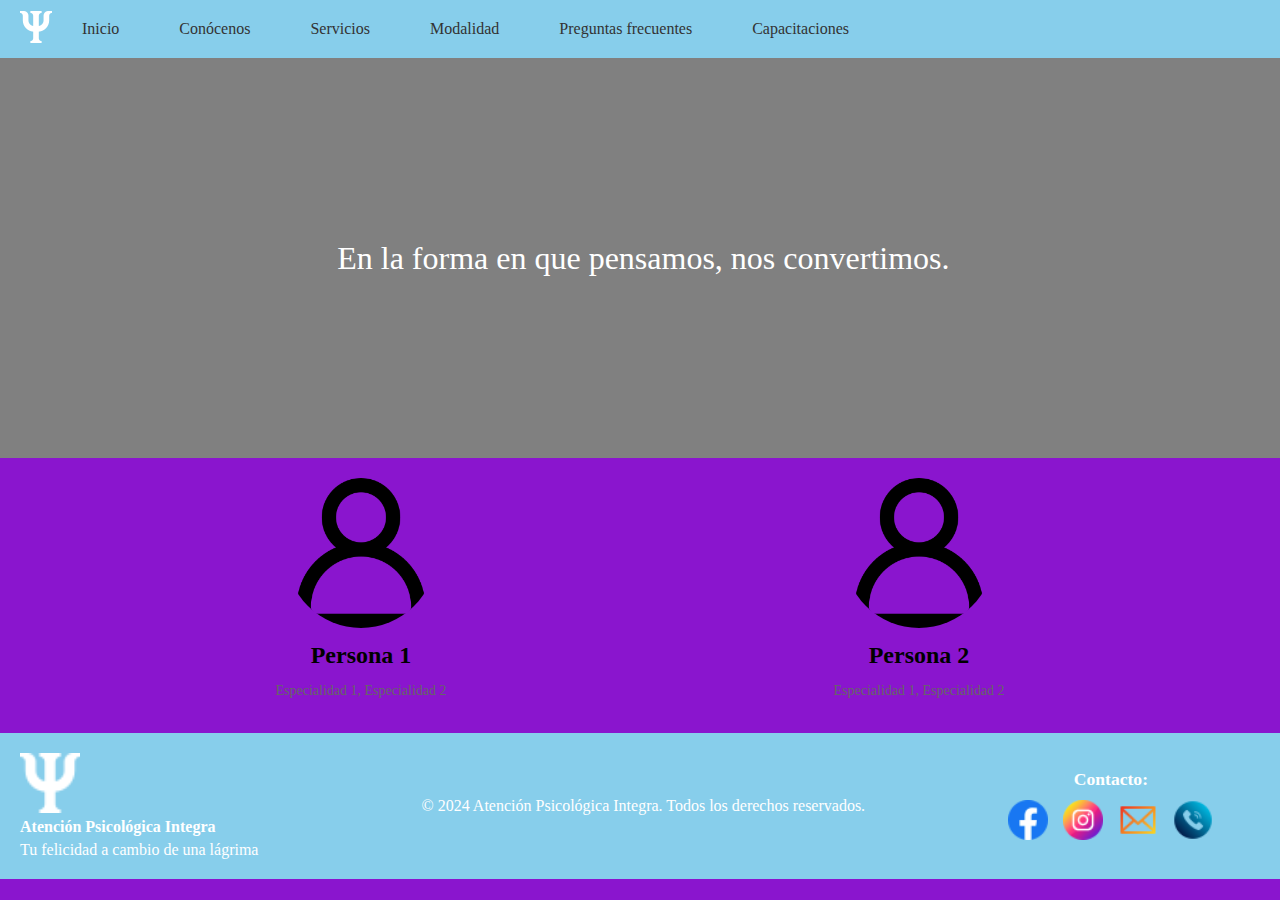
<file: index.html>
<!DOCTYPE html>
<html lang="en">
<head>
    <meta charset="UTF-8">
    <meta name="viewport" content="width=device-width, initial-scale=1.0">
    <title>Principal</title>
    <link rel="stylesheet" href="estilos.css">
</head>
<body>
    <div id="navbar-container"></div>

    <script>
        fetch('navbar.html')
            .then(response => response.text())
            .then(data => {
                document.getElementById('navbar-container').innerHTML = data;
            })
            .catch(error => console.error('Error al cargar el navbar:', error));
    </script>

    <div class="leyenda">
        <p>En la forma en que pensamos, nos convertimos.</p>
    </div>

    <div class="info">
        <div class="profile">
            <img src="Persona1.png">
            <h2>Persona 1</h2>
            <p>Especialidad 1, Especialidad 2</p>
        </div>
        <div class="profile">
            <img src="Persona2.png">
            <h2>Persona 2</h2>
            <p>Especialidad 1, Especialidad 2</p>
        </div>
    </div>
    
    <div id="footer-container"></div>
    <script>
        document.addEventListener("DOMContentLoaded", function() {
            fetch('pie.html')
                .then(response => response.text())
                .then(data => {
                 document.getElementById('footer-container').innerHTML = data;
             })
                .catch(error => console.error('Error al cargar el pie de página:', error));
        });
    </script>
</body>
</html>
</file>
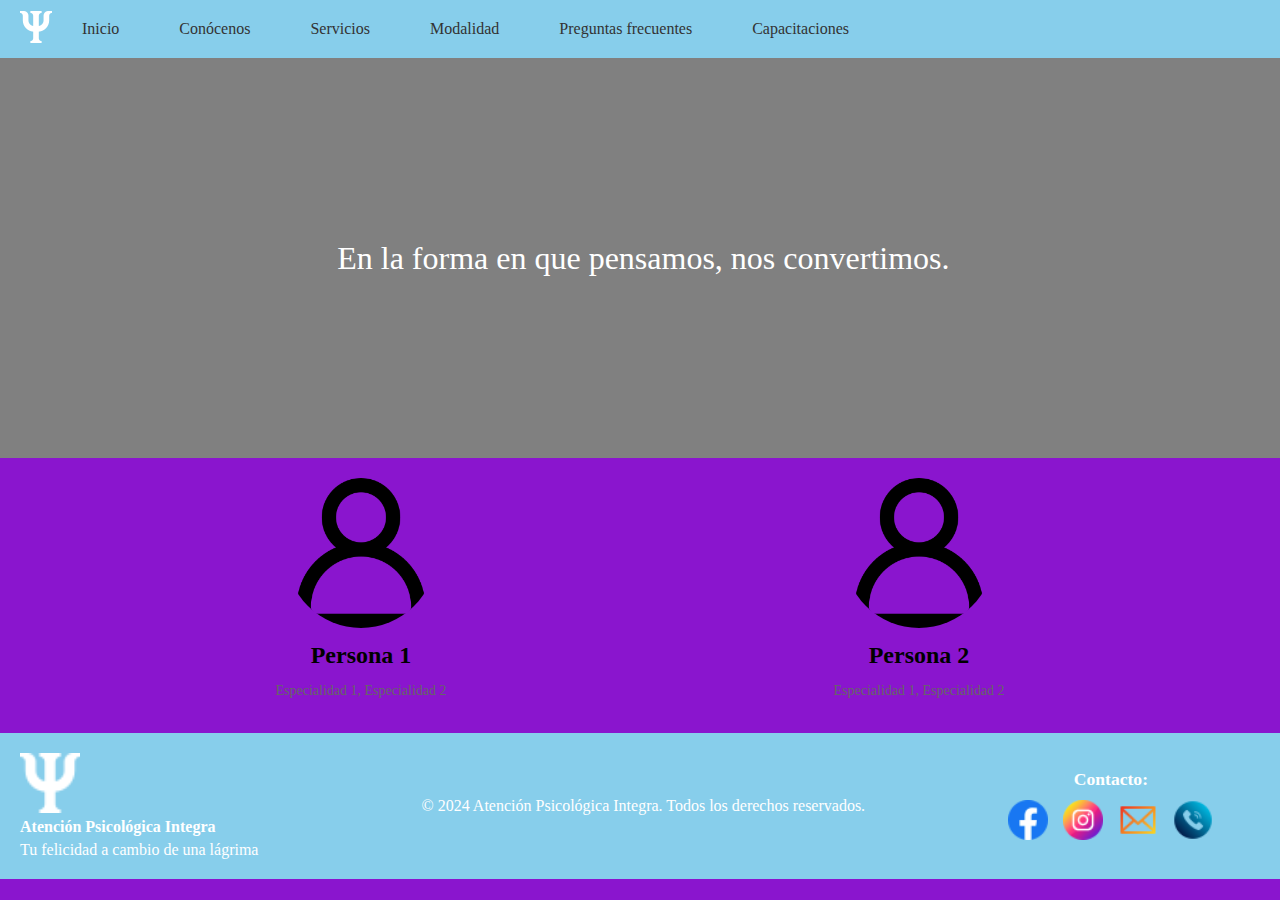
<file: html/index.html>
<!DOCTYPE html>
<html lang="en">
<head>
    <meta charset="UTF-8">
    <meta name="viewport" content="width=device-width, initial-scale=1.0">
    <title>Principal</title>
    <link rel="stylesheet" href="../css/estilos.css">
</head>
<body>
    <div id="navbar-container"></div>

    <script>
        fetch('navbar.html')
            .then(response => response.text())
            .then(data => {
                document.getElementById('navbar-container').innerHTML = data;
            })
            .catch(error => console.error('Error al cargar el navbar:', error));
    </script>

    <div class="leyenda">
        <p>En la forma en que pensamos, nos convertimos.</p>
    </div>

    <div class="info">
        <div class="profile">
            <img src="../imgs/Persona1.png">
            <h2>Persona 1</h2>
            <p>Especialidad 1, Especialidad 2</p>
        </div>
        <div class="profile">
            <img src="../imgs/Persona2.png">
            <h2>Persona 2</h2>
            <p>Especialidad 1, Especialidad 2</p>
        </div>
    </div>
    
    <div id="footer-container"></div>
    <script>
        document.addEventListener("DOMContentLoaded", function() {
            fetch('pie.html')
                .then(response => response.text())
                .then(data => {
                 document.getElementById('footer-container').innerHTML = data;
             })
                .catch(error => console.error('Error al cargar el pie de página:', error));
        });
    </script>
</body>
</html>
</file>
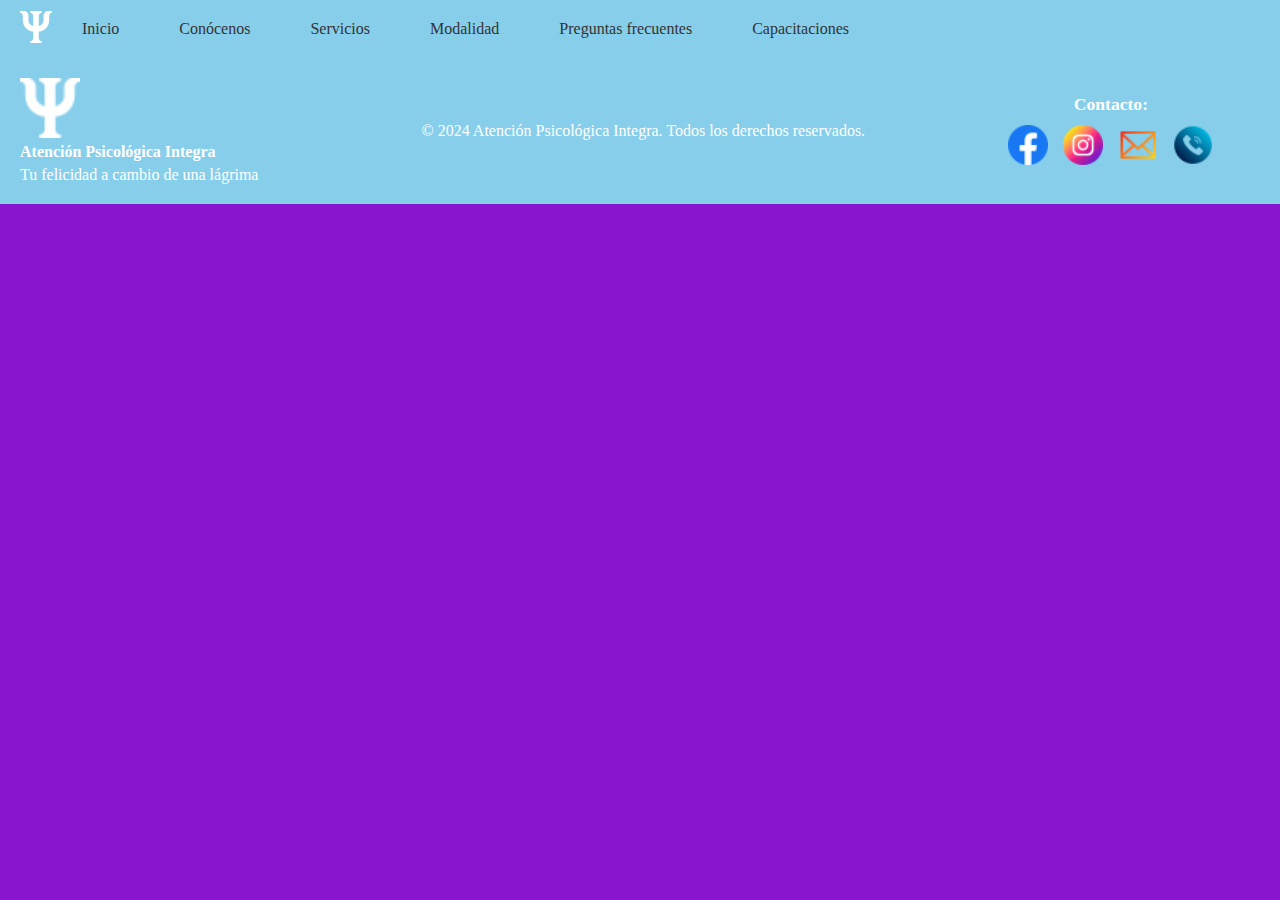
<file: Capacitacion.html>
<!DOCTYPE html>
<html lang="en">
<head>
    <meta charset="UTF-8">
    <meta name="viewport" content="width=device-width, initial-scale=1.0">
    <title>Capacitación</title>
    <link rel="stylesheet" href="../css/estilos.css">
</head>
<body>
    <div id="navbar-container"></div>

    <script>
        fetch('navbar.html')
            .then(response => response.text())
            .then(data => {
                document.getElementById('navbar-container').innerHTML = data;
            })
            .catch(error => console.error('Error al cargar el navbar:', error));
    </script>





    <div id="footer-container"></div>
    <script>
        document.addEventListener("DOMContentLoaded", function() {
            fetch('pie.html')
                .then(response => response.text())
                .then(data => {
                document.getElementById('footer-container').innerHTML = data;
            })
                .catch(error => console.error('Error al cargar el pie de página:', error));
        });
    </script>
</body>
</html>
</file>
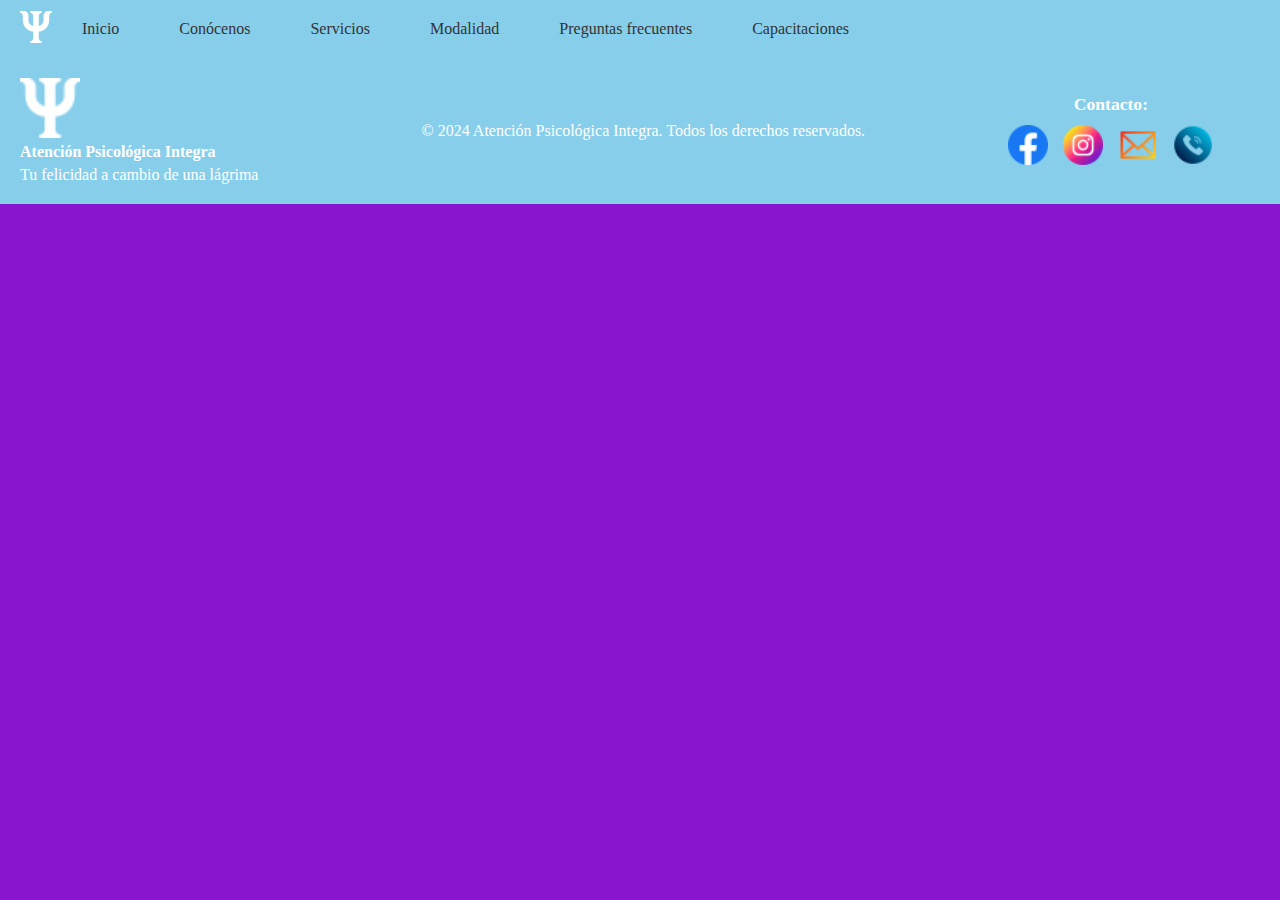
<file: Conocenos.html>
<!DOCTYPE html>
<html lang="en">
<head>
    <meta charset="UTF-8">
    <meta name="viewport" content="width=device-width, initial-scale=1.0">
    <title>Conócenos</title>
    <link rel="stylesheet" href="../css/estilos.css">
</head>
<body>
    <div id="navbar-container"></div>

    <script>
        fetch('navbar.html')
            .then(response => response.text())
            .then(data => {
                document.getElementById('navbar-container').innerHTML = data;
            })
            .catch(error => console.error('Error al cargar el navbar:', error));
    </script>







    <div id="footer-container"></div>
        <script>
            document.addEventListener("DOMContentLoaded", function() {
                fetch('pie.html')
                    .then(response => response.text())
                    .then(data => {
                    document.getElementById('footer-container').innerHTML = data;
                })
                    .catch(error => console.error('Error al cargar el pie de página:', error));
            });
        </script>
</body>
</html>
</file>
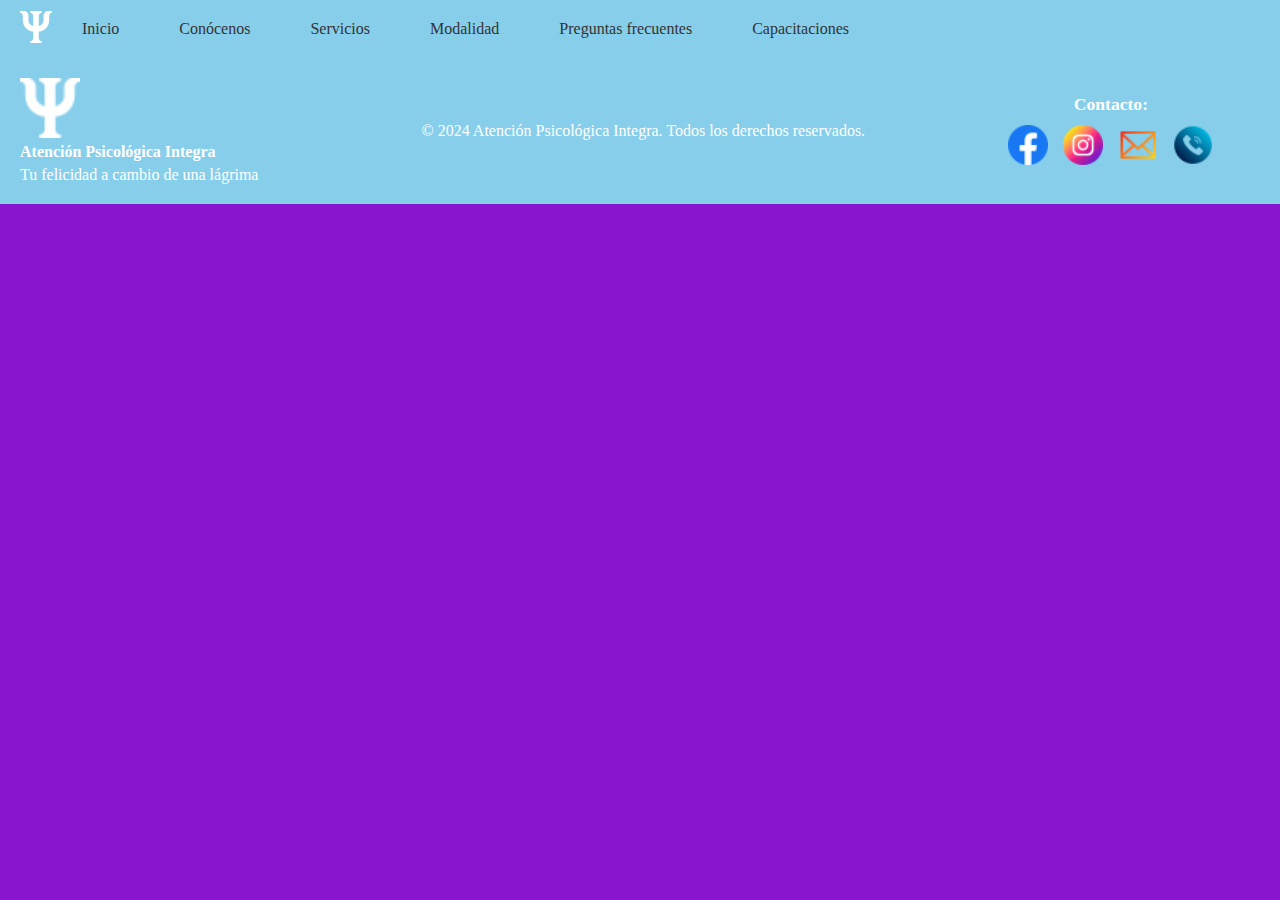
<file: Modalidad.html>
<!DOCTYPE html>
<html lang="en">
<head>
    <meta charset="UTF-8">
    <meta name="viewport" content="width=device-width, initial-scale=1.0">
    <title>Modalidad</title>
    <link rel="stylesheet" href="../css/estilos.css">
</head>
<body>
    <div id="navbar-container"></div>

    <script>
        fetch('navbar.html')
            .then(response => response.text())
            .then(data => {
                document.getElementById('navbar-container').innerHTML = data;
            })
            .catch(error => console.error('Error al cargar el navbar:', error));
    </script>








    <div id="footer-container"></div>
        <script>
            document.addEventListener("DOMContentLoaded", function() {
                fetch('pie.html')
                    .then(response => response.text())
                    .then(data => {
                    document.getElementById('footer-container').innerHTML = data;
                })
                    .catch(error => console.error('Error al cargar el pie de página:', error));
            });
        </script>
</body>
</html>
</file>
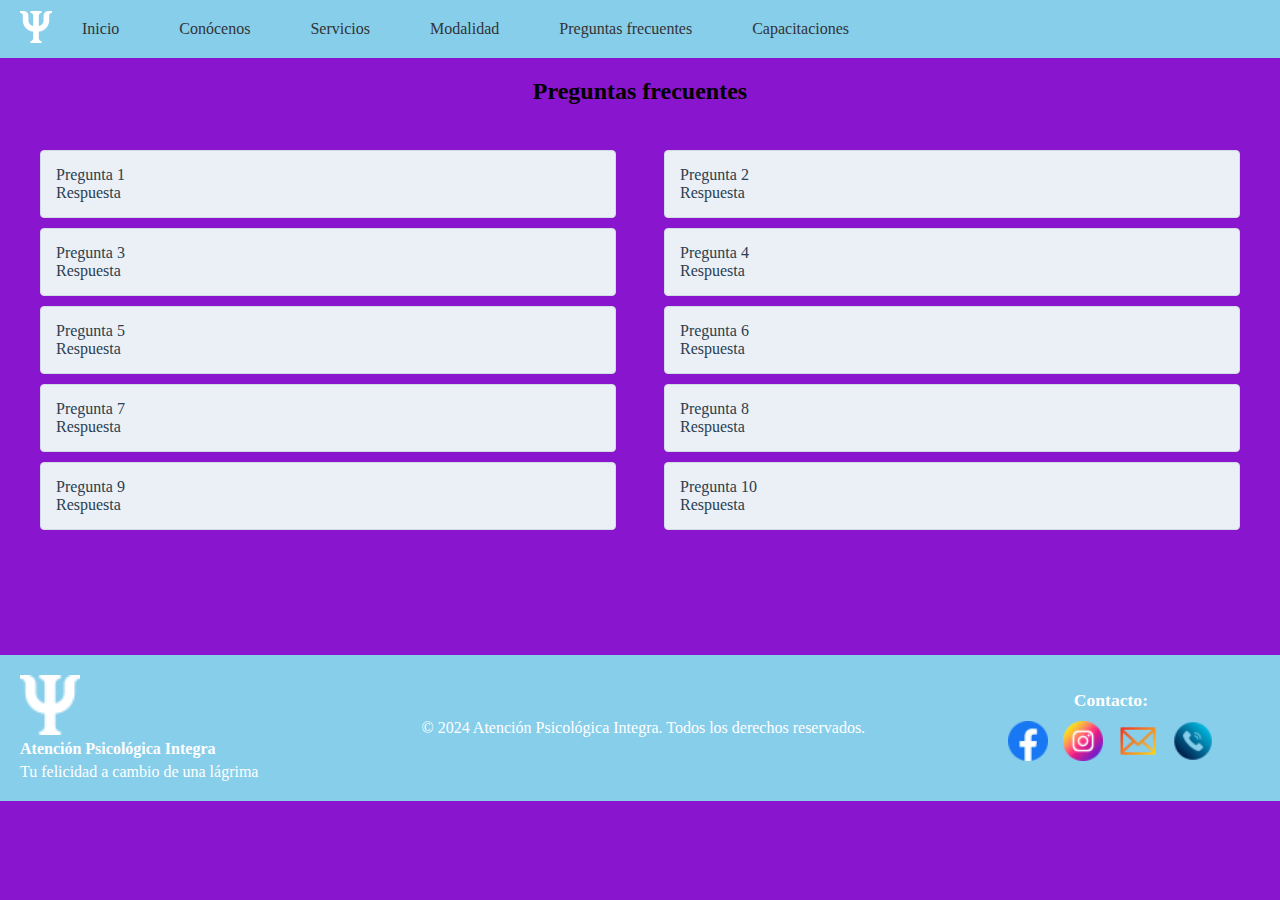
<file: PreguntasFrecuentes.html>
<!DOCTYPE html>
<html lang="en">
<head>
    <meta charset="UTF-8">
    <meta name="viewport" content="width=device-width, initial-scale=1.0">
    <title>Preguntas frecuentes</title>
    <link rel="stylesheet" href="estilos.css">
</head>
<body>
    <div id="navbar-container"></div>

    <script>
        fetch('navbar.html')
            .then(response => response.text())
            .then(data => {
                document.getElementById('navbar-container').innerHTML = data;
            })
            .catch(error => console.error('Error al cargar el navbar:', error));
    </script>

    <div class="presentacionPreguntas">
        <h2>Preguntas frecuentes</h2>
    </div>
    
    <div class="faq-section">
        <div class="faq-container">
            <div class="faq-column">
                <div class="faq-item">
                    <div class="faq-question">Pregunta 1</div>
                    <div class="faq-answer">Respuesta</div>
                </div>
                <div class="faq-item">
                    <div class="faq-question">Pregunta 3</div>
                    <div class="faq-answer">Respuesta</div>
                </div>
                <div class="faq-item">
                    <div class="faq-question">Pregunta 5</div>
                    <div class="faq-answer">Respuesta</div>
                </div>
                <div class="faq-item">
                    <div class="faq-question">Pregunta 7</div>
                    <div class="faq-answer">Respuesta</div>
                </div>
                <div class="faq-item">
                    <div class="faq-question">Pregunta 9</div>
                    <div class="faq-answer">Respuesta</div>
                </div>
            </div>
            <div class="faq-column">
                <div class="faq-item">
                    <div class="faq-question">Pregunta 2</div>
                    <div class="faq-answer">Respuesta</div>
                </div>
                <div class="faq-item">
                    <div class="faq-question">Pregunta 4</div>
                    <div class="faq-answer">Respuesta</div>
                </div>
                <div class="faq-item">
                    <div class="faq-question">Pregunta 6</div>
                    <div class="faq-answer">Respuesta</div>
                </div>
                <div class="faq-item">
                    <div class="faq-question">Pregunta 8</div>
                    <div class="faq-answer">Respuesta</div>
                </div>
                <div class="faq-item">
                    <div class="faq-question">Pregunta 10</div>
                    <div class="faq-answer">Respuesta</div>
                </div>
            </div>
        </div>
    </div>


    <script>
        document.addEventListener('DOMContentLoaded', () => {
            const faqItems = document.querySelectorAll('.faq-item');
    
            faqItems.forEach(item => {
                item.addEventListener('click', () => {
                    // Si el elemento ya tiene la clase 'active', lo removemos
                    if (item.classList.contains('active')) {
                        item.classList.remove('active');
                    } else {
                        // Remover la clase 'active' de todos los elementos
                        faqItems.forEach(i => i.classList.remove('active'));
                        // Agregar la clase 'active' solo al elemento clicado
                        item.classList.add('active');
                    }
                });
            });
        });
    </script>

    <br>
    <br>
    <br>
    <br>
    <br>


    <div id="footer-container"></div>
    <script>
        document.addEventListener("DOMContentLoaded", function() {
            fetch('pie.html')
                .then(response => response.text())
                .then(data => {
                document.getElementById('footer-container').innerHTML = data;
            })
                .catch(error => console.error('Error al cargar el pie de página:', error));
        });
    </script>
</body>
</html>
</file>
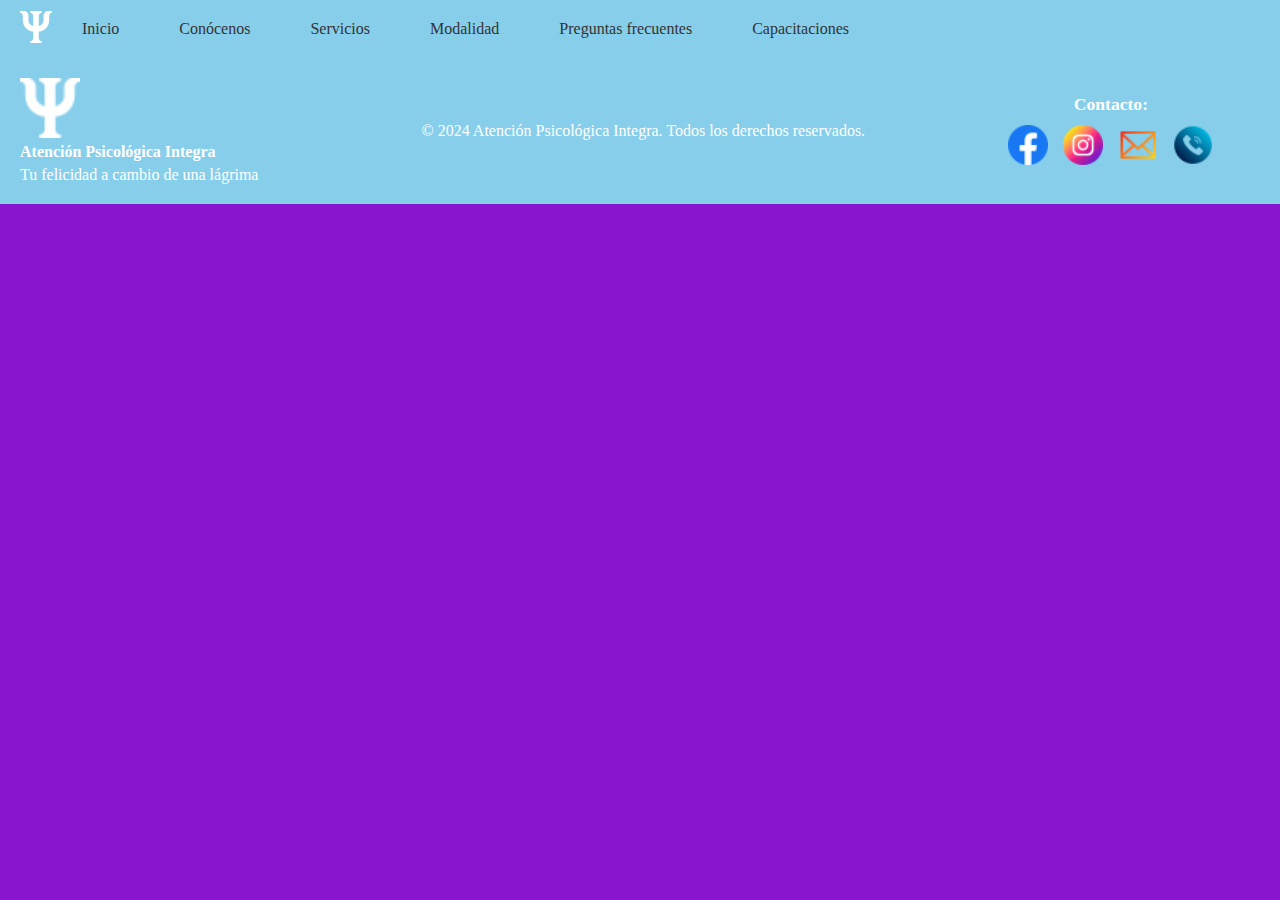
<file: Servicios.html>
<!DOCTYPE html>
<html lang="en">
<head>
    <meta charset="UTF-8">
    <meta name="viewport" content="width=device-width, initial-scale=1.0">
    <title>Servicios</title>
    <link rel="stylesheet" href="../css/estilos.css">
</head>
<body>
    <div id="navbar-container"></div>

    <script>
        fetch('navbar.html')
            .then(response => response.text())
            .then(data => {
                document.getElementById('navbar-container').innerHTML = data;
            })
            .catch(error => console.error('Error al cargar el navbar:', error));
    </script>








    <div id="footer-container"></div>
        <script>
            document.addEventListener("DOMContentLoaded", function() {
                fetch('pie.html')
                    .then(response => response.text())
                    .then(data => {
                    document.getElementById('footer-container').innerHTML = data;
                })
                    .catch(error => console.error('Error al cargar el pie de página:', error));
            });
        </script>
</body>
</html>
</file>
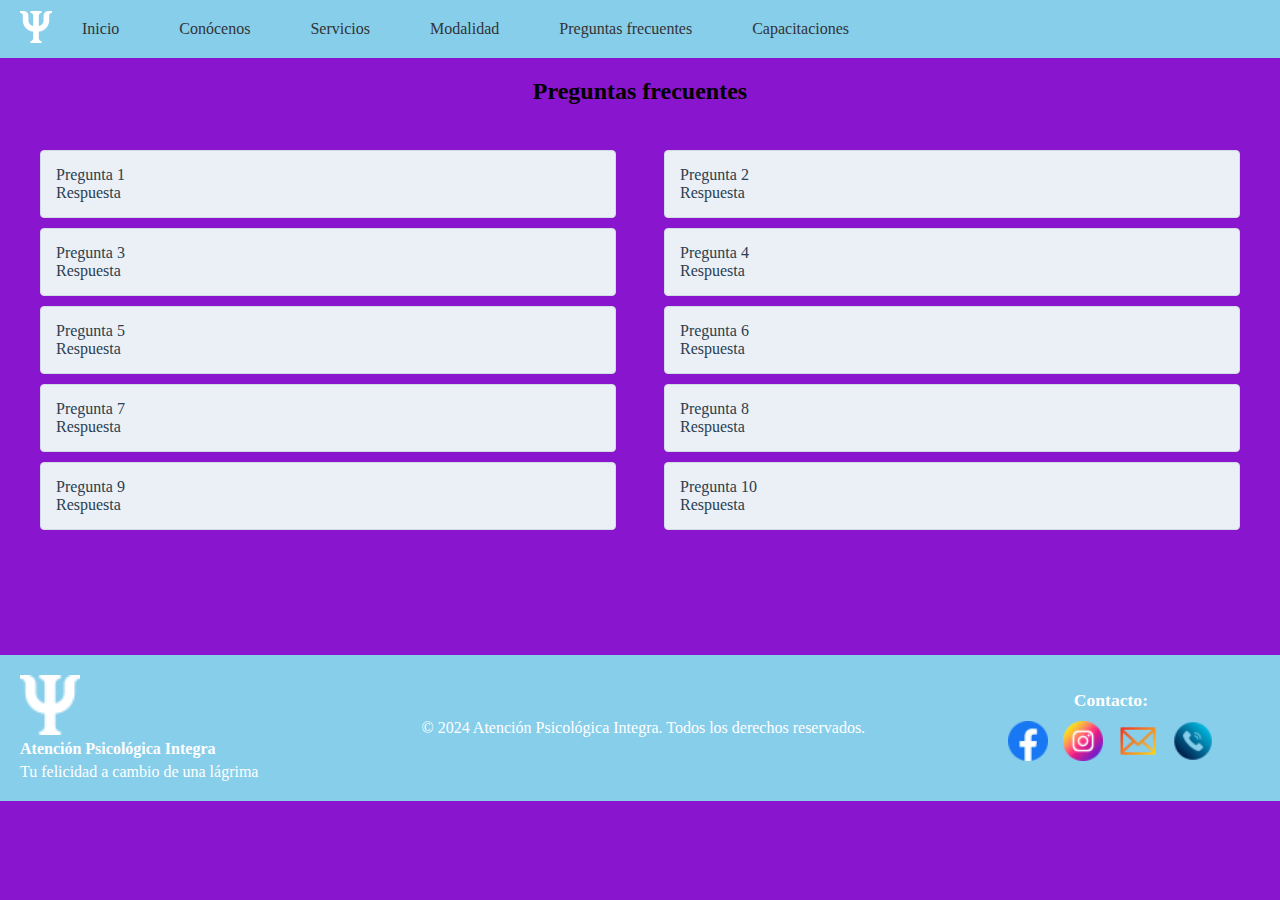
<file: html/PreguntasFrecuentes.html>
<!DOCTYPE html>
<html lang="en">
<head>
    <meta charset="UTF-8">
    <meta name="viewport" content="width=device-width, initial-scale=1.0">
    <title>Preguntas frecuentes</title>
    <link rel="stylesheet" href="../css/estilos.css">
</head>
<body>
    <div id="navbar-container"></div>

    <script>
        fetch('navbar.html')
            .then(response => response.text())
            .then(data => {
                document.getElementById('navbar-container').innerHTML = data;
            })
            .catch(error => console.error('Error al cargar el navbar:', error));
    </script>

    <div class="presentacionPreguntas">
        <h2>Preguntas frecuentes</h2>
    </div>
    
    <div class="faq-section">
        <div class="faq-container">
            <div class="faq-column">
                <div class="faq-item">
                    <div class="faq-question">Pregunta 1</div>
                    <div class="faq-answer">Respuesta</div>
                </div>
                <div class="faq-item">
                    <div class="faq-question">Pregunta 3</div>
                    <div class="faq-answer">Respuesta</div>
                </div>
                <div class="faq-item">
                    <div class="faq-question">Pregunta 5</div>
                    <div class="faq-answer">Respuesta</div>
                </div>
                <div class="faq-item">
                    <div class="faq-question">Pregunta 7</div>
                    <div class="faq-answer">Respuesta</div>
                </div>
                <div class="faq-item">
                    <div class="faq-question">Pregunta 9</div>
                    <div class="faq-answer">Respuesta</div>
                </div>
            </div>
            <div class="faq-column">
                <div class="faq-item">
                    <div class="faq-question">Pregunta 2</div>
                    <div class="faq-answer">Respuesta</div>
                </div>
                <div class="faq-item">
                    <div class="faq-question">Pregunta 4</div>
                    <div class="faq-answer">Respuesta</div>
                </div>
                <div class="faq-item">
                    <div class="faq-question">Pregunta 6</div>
                    <div class="faq-answer">Respuesta</div>
                </div>
                <div class="faq-item">
                    <div class="faq-question">Pregunta 8</div>
                    <div class="faq-answer">Respuesta</div>
                </div>
                <div class="faq-item">
                    <div class="faq-question">Pregunta 10</div>
                    <div class="faq-answer">Respuesta</div>
                </div>
            </div>
        </div>
    </div>


    <script>
        document.addEventListener('DOMContentLoaded', () => {
            const faqItems = document.querySelectorAll('.faq-item');
    
            faqItems.forEach(item => {
                item.addEventListener('click', () => {
                    // Si el elemento ya tiene la clase 'active', lo removemos
                    if (item.classList.contains('active')) {
                        item.classList.remove('active');
                    } else {
                        // Remover la clase 'active' de todos los elementos
                        faqItems.forEach(i => i.classList.remove('active'));
                        // Agregar la clase 'active' solo al elemento clicado
                        item.classList.add('active');
                    }
                });
            });
        });
    </script>

    <br>
    <br>
    <br>
    <br>
    <br>


    <div id="footer-container"></div>
    <script>
        document.addEventListener("DOMContentLoaded", function() {
            fetch('pie.html')
                .then(response => response.text())
                .then(data => {
                document.getElementById('footer-container').innerHTML = data;
            })
                .catch(error => console.error('Error al cargar el pie de página:', error));
        });
    </script>
</body>
</html>
</file>
<file: estilos.css>
html, body {
  margin: 0;
  padding: 0;
  height: 100%;
  background-color: #8a15ce;
  box-sizing: border-box;
  overflow-x: hidden;
}


/*Navbar*/
#navbar-container {


  display: flex;
  align-items: center;
  justify-content: space-between;
  padding: 10px 20px;
  background-color: #87CEEB;
}

.logotipo img {
  max-width: 100px; /* Ajusta el tamaño de la imagen según lo necesario */
}

.nav {
  display: flex;
  align-items: center;
  flex-grow: 1;
}

.nav ul {
  list-style-type: none;
  margin: 0;
  padding: 0;
  display: flex;
  align-items: center;
}

.nav ul ul {
  display: none; /* Oculta los submenús inicialmente */
  position: absolute;
  background-color: #f9f9f9;
  box-shadow: 0px 8px 16px 0px rgba(0,0,0,0.2);
  z-index: 1; /* Asegura que los submenús se muestren sobre otros elementos */
}

.nav ul ul ul {
  left: 100%; /* Mueve el submenú a la derecha del menú padre */
  top: 0;
}

.nav ul li {
  position: relative;
  margin: 0 15px;
}

.nav ul li:hover > ul {
  display: block; /* Muestra el submenú al hacer hover */
}

.nav ul li a {
  text-decoration: none;
  color: #333;
  padding: 10px 15px;
  display: block;
  transition: background-color 0.3s ease;
}

.nav ul li a:hover {
  background-color: #98FF98; /* Fondo color menta */
}

/* Estilo del submenú */
.sub-menu {
  top: 0;
  left: 100%;
}

.nav ul ul li {
  margin: 0;
  padding: 0;
  width: 200px;
}

.nav ul ul li a {
  padding: 10px;
}

.nav ul ul li a:hover {
  background-color: #98FF98; /* Fondo color menta para submenú */
}

/* Responsive adjustments */
@media screen and (max-width: 768px) {
  #navbar-container {
      flex-direction: column;
      align-items: flex-start;
  }

  .nav {
      width: 100%;
  }

  .nav ul {
      flex-direction: column;
      width: 100%;
  }

  .nav ul ul {
      position: static;
      box-shadow: none;
  }

  .nav ul ul ul {
      position: static;
  }
}



/*Leyenda*/

.leyenda{
  background-color: gray; /* Color de fondo */
  color: #FFFFFF; /* Color del texto */
  padding: 20px;
  display: grid;
  width: 97.4%; /* Asegura que el pie de página ocupe todo el ancho de la página */
  height: 40%;
  bottom: 0;
  display: flex;
  justify-content: center;
  align-items: center;
  font-size: xx-large;
}

/*Info*/
.info {
  display: flex;
  justify-content: center;
  align-items: center;
  padding: 20px;
}
.profile {
  text-align: center;
  width: 45%;
}
.profile img {
  width: 150px;
  height: 150px;
  border-radius: 50%;
}
.profile h2 {
  margin: 10px 0 5px;
}
.profile p {
  font-size: 14px;
  color: #666;
}


/*Pie de pagina*/

.footer {
  background-color: #87CEEB; /* Color de fondo */
  color: #FFFFFF; /* Color del texto */
  padding: 20px;
  display: grid;
  grid-template-columns: 1fr 2fr 1fr; /* Tres columnas de tamaño proporcional */
  align-items: center;
  width: 97.4%; /* Asegura que el pie de página ocupe todo el ancho de la página */
  position: relative;
  bottom: 0;
}

.footer-left {
  display: flex;
  flex-direction: column;
  align-items: flex-start;
  gap: 5px; /* Espaciado entre elementos */
}

.footer-center {
  text-align: center;
}

.footer-right {
  display: flex;
  flex-direction: column;
  align-items: center;
  gap: 10px; /* Espaciado entre "Contacto" y los íconos */
}

.footer-logo {
  height: 60px; /* Tamaño del logo ajustado */
}

.footer-left p {
  margin: 0;
}

.footer-left p:first-child {
  font-size: 1.2em; /* Tamaño de la fuente para el nombre del consultorio */
}

.footer-left p:last-child {
  font-size: 1em; /* Tamaño de la fuente para el lema */
}

.footer-center p {
  margin: 5px 0; /* Margen entre los textos en el centro */
}

.footer-center a {
  color: #FFFFFF; /* Color del enlace */
  text-decoration: none;
  font-weight: bold;
  margin: 0 10px; /* Espaciado entre los enlaces */
}

.footer-center a:hover {
  text-decoration: underline;
}

.social-icons {
  display: flex;
  gap: 15px;
  justify-content: center; /* Centra los íconos dentro de la columna */
}

.social-icons img {
  width: 40px; /* Tamaño de los iconos ajustado */
  height: 40px;
}

.footer-right p {
  margin: 0;
  font-weight: bold;
  font-size: 1.1em; /* Tamaño de la fuente para "Contacto" */
}

/*Preguntas frecuentes*/

.presentacionPreguntas {
  display: flex;
  justify-content: center;
}

.faq-section {
  max-width: 1200px;
  margin: 5px auto;
  padding: 20px;
  border-radius: 8px;
}

.faq-section h2 {
  text-align: center;
  font-size: 24px;
  margin-bottom: 20px;
  color: #2c3e50;
}

.faq-container {
  display: flex;
  justify-content: space-between;
}

.faq-column {
  width: 48%;
}

.faq-item {
  background-color: #eaf0f6;
  border: 1px solid #d1dce5;
  border-radius: 4px;
  padding: 15px;
  margin-bottom: 10px;
  color: #2c3e50;
  font-size: 16px;
  cursor: pointer;
  position: relative;
  overflow: hidden; /* Asegura que el contenido oculto no se muestre fuera del contenedor */
  transition: background-color 0.3s ease;
}

.faq-item:hover {
  background-color: #d1e0f1;
}

.faq-item.active .faq-answer {
  max-height: 300px; /* Ajusta esta altura según el contenido de tus respuestas */
}
</file>
<file: css/estilos.css>
html, body {
  margin: 0;
  padding: 0;
  height: 100%;
  background-color: #8a15ce;
  box-sizing: border-box;
  overflow-x: hidden;
}


/*Navbar*/
#navbar-container {


  display: flex;
  align-items: center;
  justify-content: space-between;
  padding: 10px 20px;
  background-color: #87CEEB;
}

.logotipo img {
  max-width: 100px; /* Ajusta el tamaño de la imagen según lo necesario */
}

.nav {
  display: flex;
  align-items: center;
  flex-grow: 1;
}

.nav ul {
  list-style-type: none;
  margin: 0;
  padding: 0;
  display: flex;
  align-items: center;
}

.nav ul ul {
  display: none; /* Oculta los submenús inicialmente */
  position: absolute;
  background-color: #f9f9f9;
  box-shadow: 0px 8px 16px 0px rgba(0,0,0,0.2);
  z-index: 1; /* Asegura que los submenús se muestren sobre otros elementos */
}

.nav ul ul ul {
  left: 100%; /* Mueve el submenú a la derecha del menú padre */
  top: 0;
}

.nav ul li {
  position: relative;
  margin: 0 15px;
}

.nav ul li:hover > ul {
  display: block; /* Muestra el submenú al hacer hover */
}

.nav ul li a {
  text-decoration: none;
  color: #333;
  padding: 10px 15px;
  display: block;
  transition: background-color 0.3s ease;
}

.nav ul li a:hover {
  background-color: #98FF98; /* Fondo color menta */
}

/* Estilo del submenú */
.sub-menu {
  top: 0;
  left: 100%;
}

.nav ul ul li {
  margin: 0;
  padding: 0;
  width: 200px;
}

.nav ul ul li a {
  padding: 10px;
}

.nav ul ul li a:hover {
  background-color: #98FF98; /* Fondo color menta para submenú */
}

/* Responsive adjustments */
@media screen and (max-width: 768px) {
  #navbar-container {
      flex-direction: column;
      align-items: flex-start;
  }

  .nav {
      width: 100%;
  }

  .nav ul {
      flex-direction: column;
      width: 100%;
  }

  .nav ul ul {
      position: static;
      box-shadow: none;
  }

  .nav ul ul ul {
      position: static;
  }
}



/*Leyenda*/

.leyenda{
  background-color: gray; /* Color de fondo */
  color: #FFFFFF; /* Color del texto */
  padding: 20px;
  display: grid;
  width: 97.4%; /* Asegura que el pie de página ocupe todo el ancho de la página */
  height: 40%;
  bottom: 0;
  display: flex;
  justify-content: center;
  align-items: center;
  font-size: xx-large;
}

/*Info*/
.info {
  display: flex;
  justify-content: center;
  align-items: center;
  padding: 20px;
}
.profile {
  text-align: center;
  width: 45%;
}
.profile img {
  width: 150px;
  height: 150px;
  border-radius: 50%;
}
.profile h2 {
  margin: 10px 0 5px;
}
.profile p {
  font-size: 14px;
  color: #666;
}


/*Pie de pagina*/

.footer {
  background-color: #87CEEB; /* Color de fondo */
  color: #FFFFFF; /* Color del texto */
  padding: 20px;
  display: grid;
  grid-template-columns: 1fr 2fr 1fr; /* Tres columnas de tamaño proporcional */
  align-items: center;
  width: 97.4%; /* Asegura que el pie de página ocupe todo el ancho de la página */
  position: relative;
  bottom: 0;
}

.footer-left {
  display: flex;
  flex-direction: column;
  align-items: flex-start;
  gap: 5px; /* Espaciado entre elementos */
}

.footer-center {
  text-align: center;
}

.footer-right {
  display: flex;
  flex-direction: column;
  align-items: center;
  gap: 10px; /* Espaciado entre "Contacto" y los íconos */
}

.footer-logo {
  height: 60px; /* Tamaño del logo ajustado */
}

.footer-left p {
  margin: 0;
}

.footer-left p:first-child {
  font-size: 1.2em; /* Tamaño de la fuente para el nombre del consultorio */
}

.footer-left p:last-child {
  font-size: 1em; /* Tamaño de la fuente para el lema */
}

.footer-center p {
  margin: 5px 0; /* Margen entre los textos en el centro */
}

.footer-center a {
  color: #FFFFFF; /* Color del enlace */
  text-decoration: none;
  font-weight: bold;
  margin: 0 10px; /* Espaciado entre los enlaces */
}

.footer-center a:hover {
  text-decoration: underline;
}

.social-icons {
  display: flex;
  gap: 15px;
  justify-content: center; /* Centra los íconos dentro de la columna */
}

.social-icons img {
  width: 40px; /* Tamaño de los iconos ajustado */
  height: 40px;
}

.footer-right p {
  margin: 0;
  font-weight: bold;
  font-size: 1.1em; /* Tamaño de la fuente para "Contacto" */
}

/*Preguntas frecuentes*/

.presentacionPreguntas {
  display: flex;
  justify-content: center;
}

.faq-section {
  max-width: 1200px;
  margin: 5px auto;
  padding: 20px;
  border-radius: 8px;
}

.faq-section h2 {
  text-align: center;
  font-size: 24px;
  margin-bottom: 20px;
  color: #2c3e50;
}

.faq-container {
  display: flex;
  justify-content: space-between;
}

.faq-column {
  width: 48%;
}

.faq-item {
  background-color: #eaf0f6;
  border: 1px solid #d1dce5;
  border-radius: 4px;
  padding: 15px;
  margin-bottom: 10px;
  color: #2c3e50;
  font-size: 16px;
  cursor: pointer;
  position: relative;
  overflow: hidden; /* Asegura que el contenido oculto no se muestre fuera del contenedor */
  transition: background-color 0.3s ease;
}

.faq-item:hover {
  background-color: #d1e0f1;
}

.faq-item.active .faq-answer {
  max-height: 300px; /* Ajusta esta altura según el contenido de tus respuestas */
}
</file>
